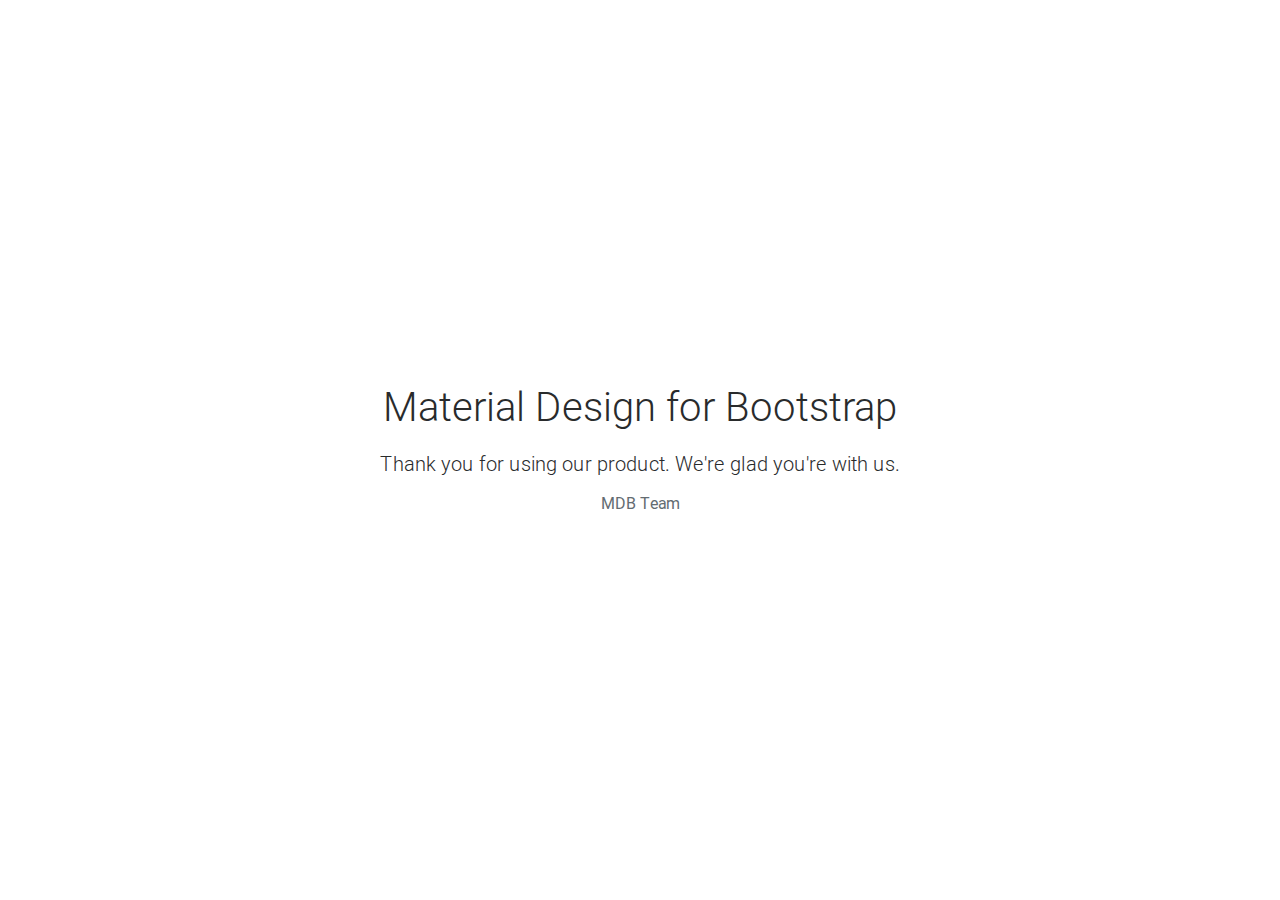
<file: app/lb/mdb/index.html>
<!DOCTYPE html>
<html lang="en">

<head>
    <meta charset="utf-8">
    <meta name="viewport" content="width=device-width, initial-scale=1, shrink-to-fit=no">
    <meta http-equiv="x-ua-compatible" content="ie=edge">
    <title>Material Design Bootstrap</title>
    <!-- Font Awesome -->
    <link rel="stylesheet" href="https://maxcdn.bootstrapcdn.com/font-awesome/4.6.0/css/font-awesome.min.css">
    <!-- Bootstrap core CSS -->
    <link href="css/bootstrap.min.css" rel="stylesheet">
    <!-- Material Design Bootstrap -->
    <link href="css/mdb.min.css" rel="stylesheet">
    <!-- Your custom styles (optional) -->
    <link href="css/style.css" rel="stylesheet">
</head>

<body>

    <!-- Start your project here-->
    <div style="height: 100vh">
        <div class="flex-center flex-column">
            <h1 class="animated fadeIn mb-2">Material Design for Bootstrap</h1>

            <h5 class="animated fadeIn mb-1">Thank you for using our product. We're glad you're with us.</h5>

            <p class="animated fadeIn text-muted">MDB Team</p>
        </div>
    </div>
    <!-- /Start your project here-->

    <!-- SCRIPTS -->
    <!-- JQuery -->
    <script type="text/javascript" src="js/jquery-3.1.1.min.js"></script>
    <!-- Bootstrap tooltips -->
    <script type="text/javascript" src="js/tether.min.js"></script>
    <!-- Bootstrap core JavaScript -->
    <script type="text/javascript" src="js/bootstrap.min.js"></script>
    <!-- MDB core JavaScript -->
    <script type="text/javascript" src="js/mdb.min.js"></script>
</body>

</html>
</file>
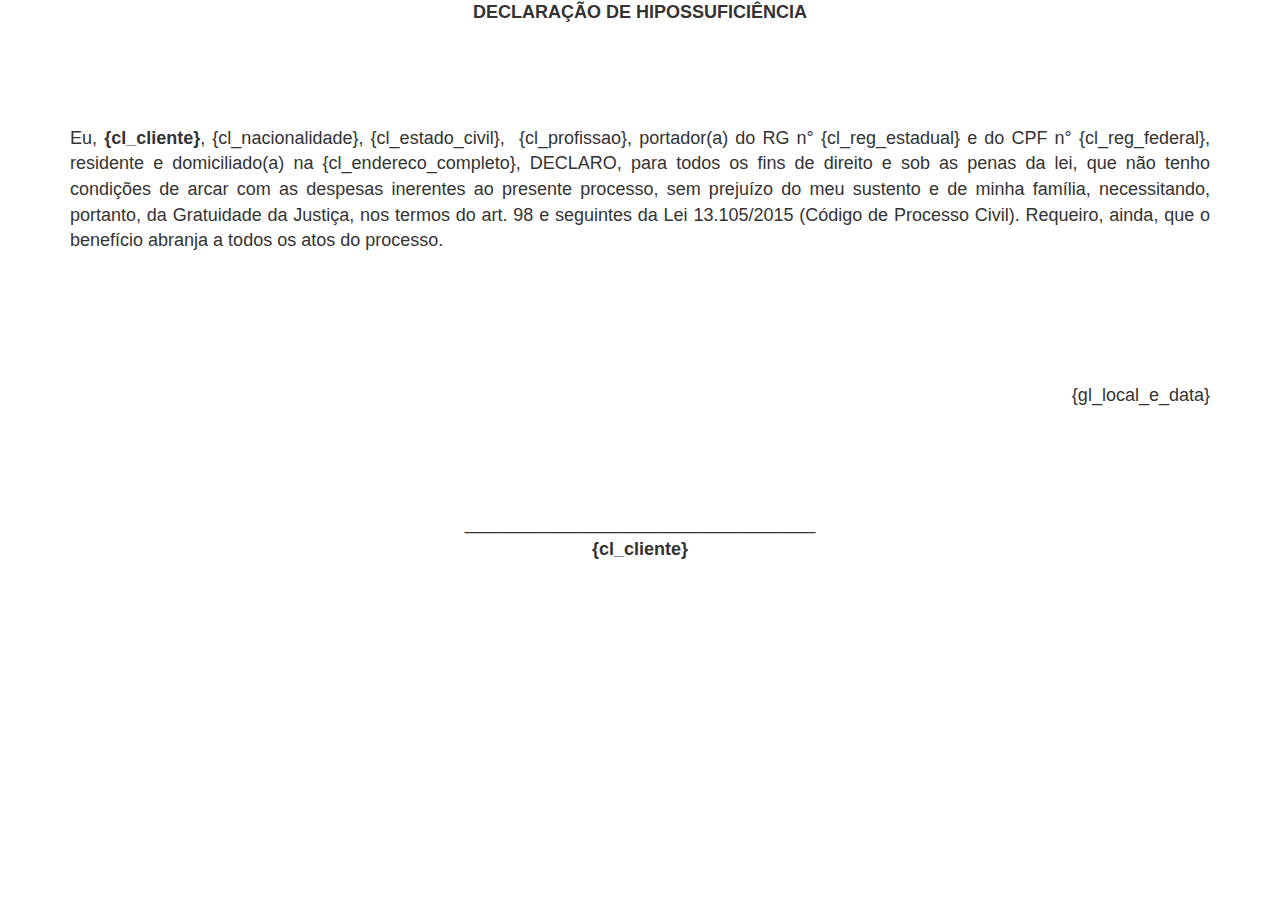
<file: app/documento/declaracao_hipo.html>
<!DOCTYPE html>
<html>
<head>
	<meta charset="utf-8">
	<title>Declaração de Hiposuficiência</title>
	<link rel="stylesheet" type="text/css" href="../css/bootstrap.css">
</head>
<body>
	<div class="container">
		<div class="row">
			<div class="col-md-12">
				<div align="center">
					<font size="3">
						<font size="4">
							<b>DECLARAÇÃO DE HIPOSSUFICIÊNCIA</b>
						</font>
					</font>
					<br>
				</div>
				<font size="3">
					<br>
					<font size="4">
						<br>&nbsp;<br><br>
					</font>
				</font>
				<div align="justify">
					<font size="4">
						Eu,<b> {cl_cliente}</b>, {cl_nacionalidade}, {cl_estado_civil},&nbsp; {cl_profissao}, portador(a) do RG n° {cl_reg_estadual} e do CPF n° {cl_reg_federal}, residente e domiciliado(a) na {cl_endereco_completo}, DECLARO, para todos os fins de direito e sob as penas da lei, que não tenho condições de arcar com as despesas inerentes ao presente processo, sem prejuízo do meu sustento e de minha família, necessitando, portanto, da Gratuidade da Justiça, nos termos do art. 98 e seguintes da Lei 13.105/2015 (Código de Processo Civil). Requeiro, ainda, que o benefício abranja a todos os atos do processo.
					<br>
					</font>
				</div>
				<font size="4">
					<br><br><br>&nbsp;<br><br>
				</font>
				<div align="right">
					<font size="4">{gl_local_e_data}
						<br>
					</font>
				</div>
				<font size="4">
					<br><br><br><br>
				</font>
				<div align="center">
					<font size="4">
						___________________________________<br>
						<b>{cl_cliente}</b>
					</font>
					<br>
				</div>
			</div>
		</div>
	</div>
</body>
</html>
</file>
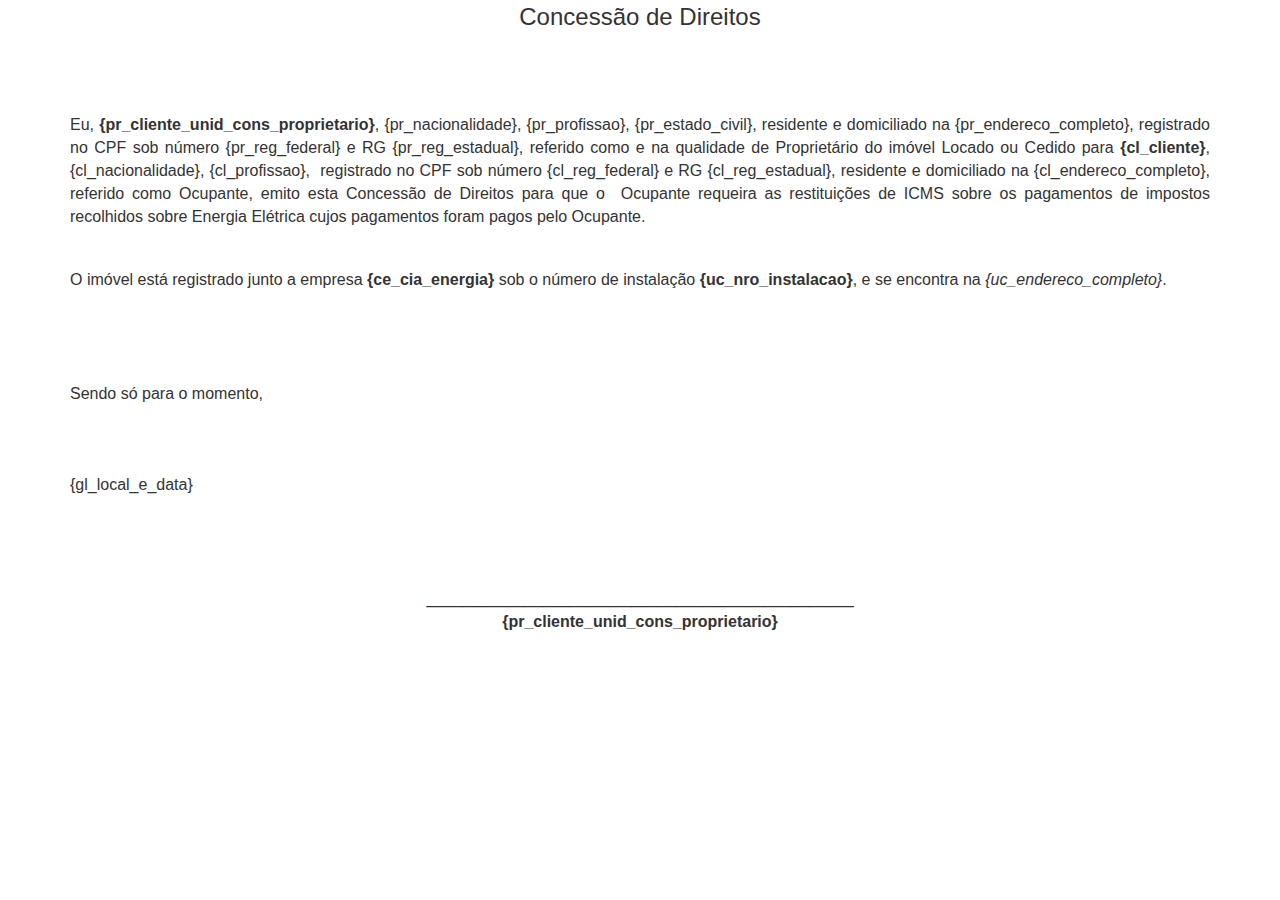
<file: app/documento/permicao_proprietario.html>
<!DOCTYPE html>
<html>
<head>
	<meta charset="utf-8">
	<title>Concessão de Direitos</title>
	<link rel="stylesheet" type="text/css" href="../css/bootstrap.css">
</head>
<body>
	<div class="container">
		<div class="row">
			<div class="col-md-12">
				<div align="center">
					<font size="5">
						Concessão de Direitos
					</font>
					<br>
				</div>
				<br><br><br><br>
				<div align="justify">
					<font size="3">
					Eu, <b>{pr_cliente_unid_cons_proprietario}</b>, {pr_nacionalidade}, {pr_profissao}, {pr_estado_civil}, residente e domiciliado na {pr_endereco_completo}, registrado no CPF sob número {pr_reg_federal} e RG {pr_reg_estadual}, referido como e na qualidade de Proprietário do imóvel Locado ou Cedido para <b>{cl_cliente}</b>, {cl_nacionalidade}, {cl_profissao},&nbsp; registrado no CPF sob número {cl_reg_federal} e RG {cl_reg_estadual}, residente e domiciliado na {cl_endereco_completo}, referido como Ocupante, emito esta Concessão de Direitos para que o&nbsp; Ocupante requeira as restituições de ICMS sobre os pagamentos de impostos recolhidos sobre Energia Elétrica cujos pagamentos foram pagos pelo Ocupante.
					</font>
					<br>
				</div>
				<div align="justify">
					<br>
				</div>
				<div align="justify">
					<br>
					<font size="3">
						O imóvel está registrado junto a empresa <b>{ce_cia_energia}</b> sob o número de instalação <b>{uc_nro_instalacao}</b>, e se encontra na
						<i> {uc_endereco_completo}</i>.
					</font>
					<br>
				</div>
				<font size="3">
					<br><br><br><br>
					Sendo só para o momento,
					<br><br><br><br>
					{gl_local_e_data}
					<br><br><br><br><br>
				</font>
				<div align="center">
				<font size="3">
				________________________________________________
				</font>
				<br>
				</div>
				<div align="center">
				<font size="3">
				<b>{pr_cliente_unid_cons_proprietario}</b>
				</font>
				</div>
</body>
</html>
</file>
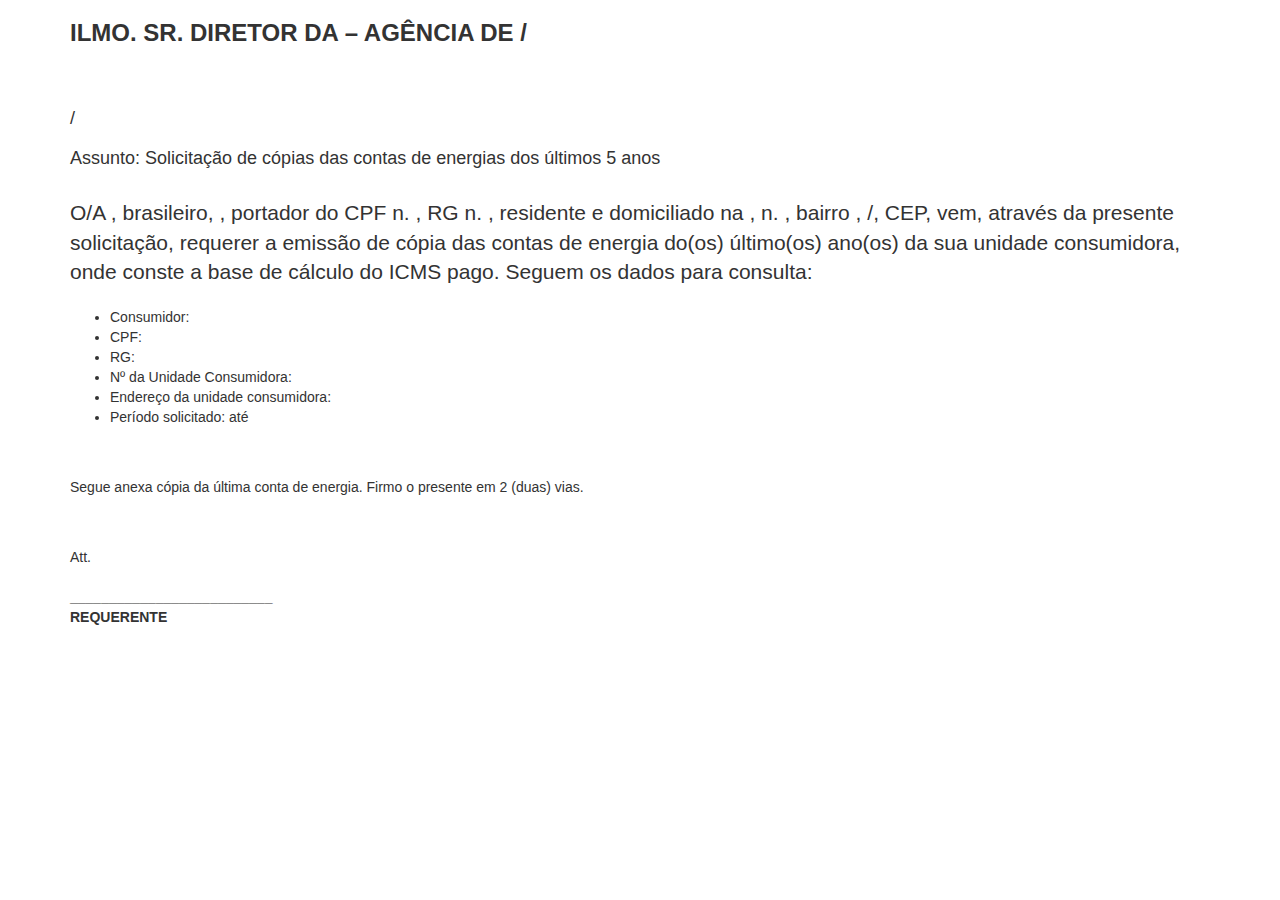
<file: app/documento/requerimento.html>
<!DOCTYPE html>
<html>
<head>
	<title>Requirimento das Contas de Luz</title>
	<link rel="stylesheet" type="text/css" href="../css/bootstrap.css">
</head>
<body>
	<div class="container">
		<div class="row">
			<div class="col-md-12">
	<h3><b>
	ILMO. SR. DIRETOR DA <span id="cia_energia"></span> – AGÊNCIA DE <span id="cidade_cia_energia"></span>/<span id="estado_cia_energia"></span><br><br><br>
	</b>
	</h3>

	<h4>
	<span id="cidade_cliente"></span>/<span id="data_atual"></span><br><br>

	Assunto: Solicitação de cópias das contas de energias dos últimos 5 anos <br><br>
	</h4>
	<p class="lead text-justify">
	O/A <span id="requerente"></span>, brasileiro, <span id="estado_civil"></span>, portador do CPF n. <span id="reg_federal"></span>, RG n. <span id="registro_geral"></span>, residente e domiciliado na <span id="endereco"></span>, n. <span id="numero"></span>, bairro <span id="bairro"></span>, <span id="cidade_uni_cons"></span>/<span id="estado_uni_cons"></span>, CEP<span id="cep_unid_cons"></span>, vem, através da presente solicitação, requerer a emissão de cópia das contas de energia do(os) último(os) <span id="anos_requeridos"></span> ano(os) da sua unidade consumidora, onde conste a base de cálculo do ICMS pago.
	Seguem os dados para consulta:<br>
	<ul>
	<li>Consumidor: <span id="cliente"></span></li>
	<li>CPF: <span id="cpf_cliente"></span></li>
	<li>RG: <span id="rg_cliente"></span></li>
	<li>Nº da Unidade Consumidora: <span id="num_isntalacao"></span></li>
	<li>Endereço da unidade consumidora: <span id="endereco_unid_cons"></span></li>
	<li>Período solicitado: <span id="data_inicial"></span> até <span id="data_final"></span></li>
	</ul><br><br>
	Segue anexa cópia da última conta de energia.
	Firmo o presente em 2 (duas) vias.</p><br><br>
	Att. <br><br>
	<b>
	__________________________ <br>
	REQUERENTE
	</b>
			</div>
		</div>
	</div>
</body>
</html>
</file>
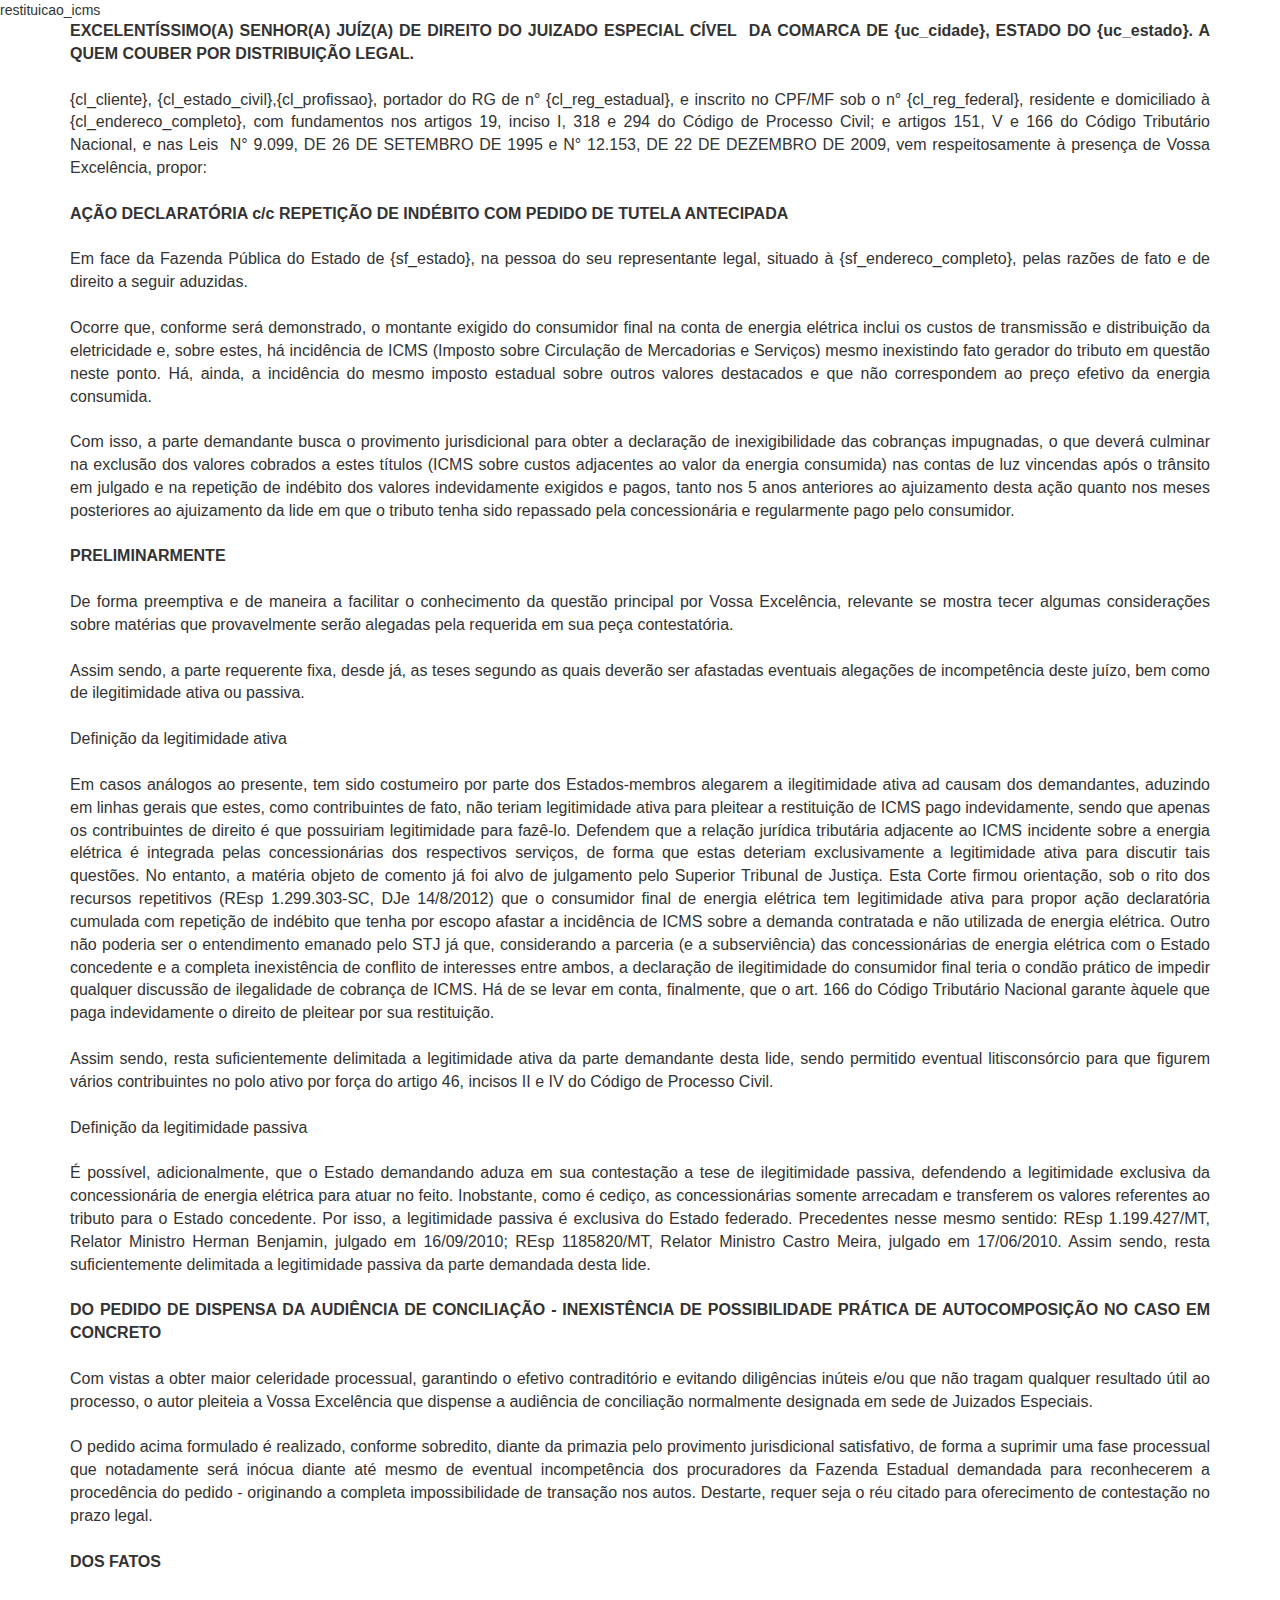
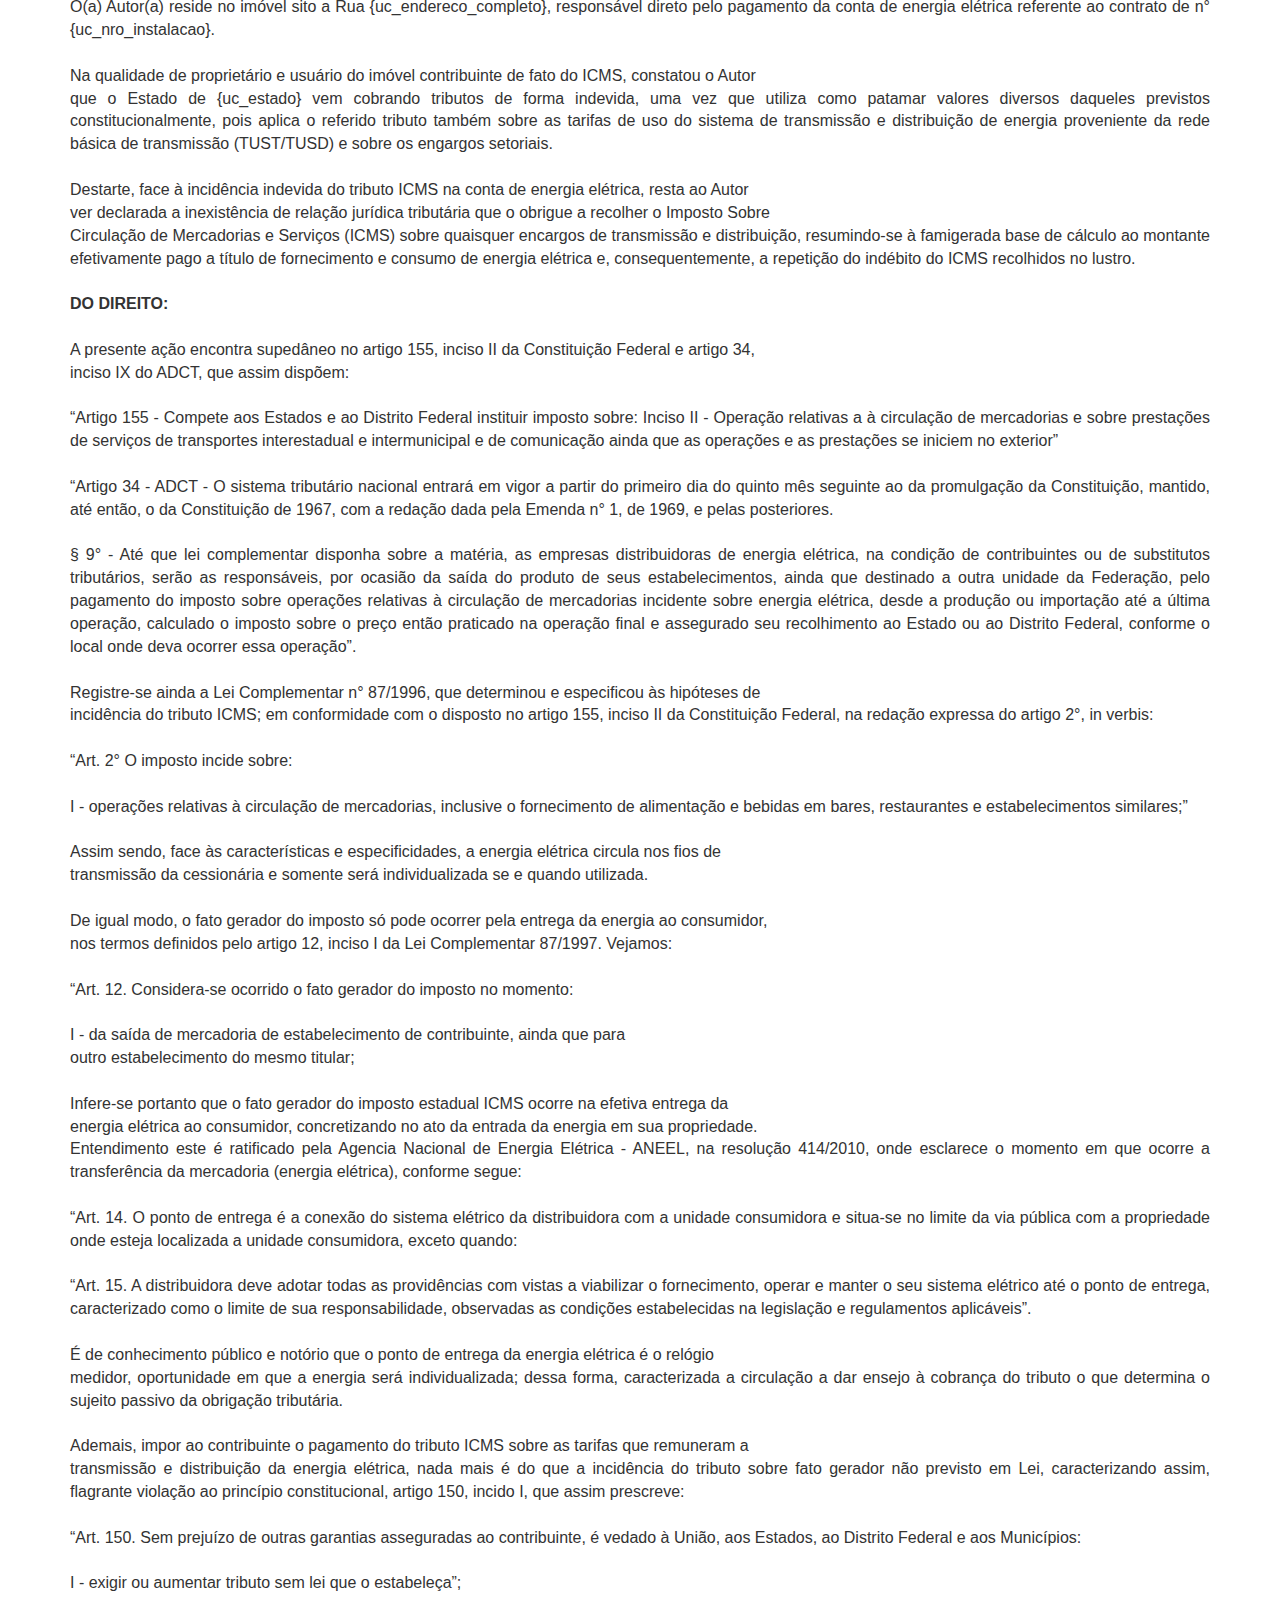
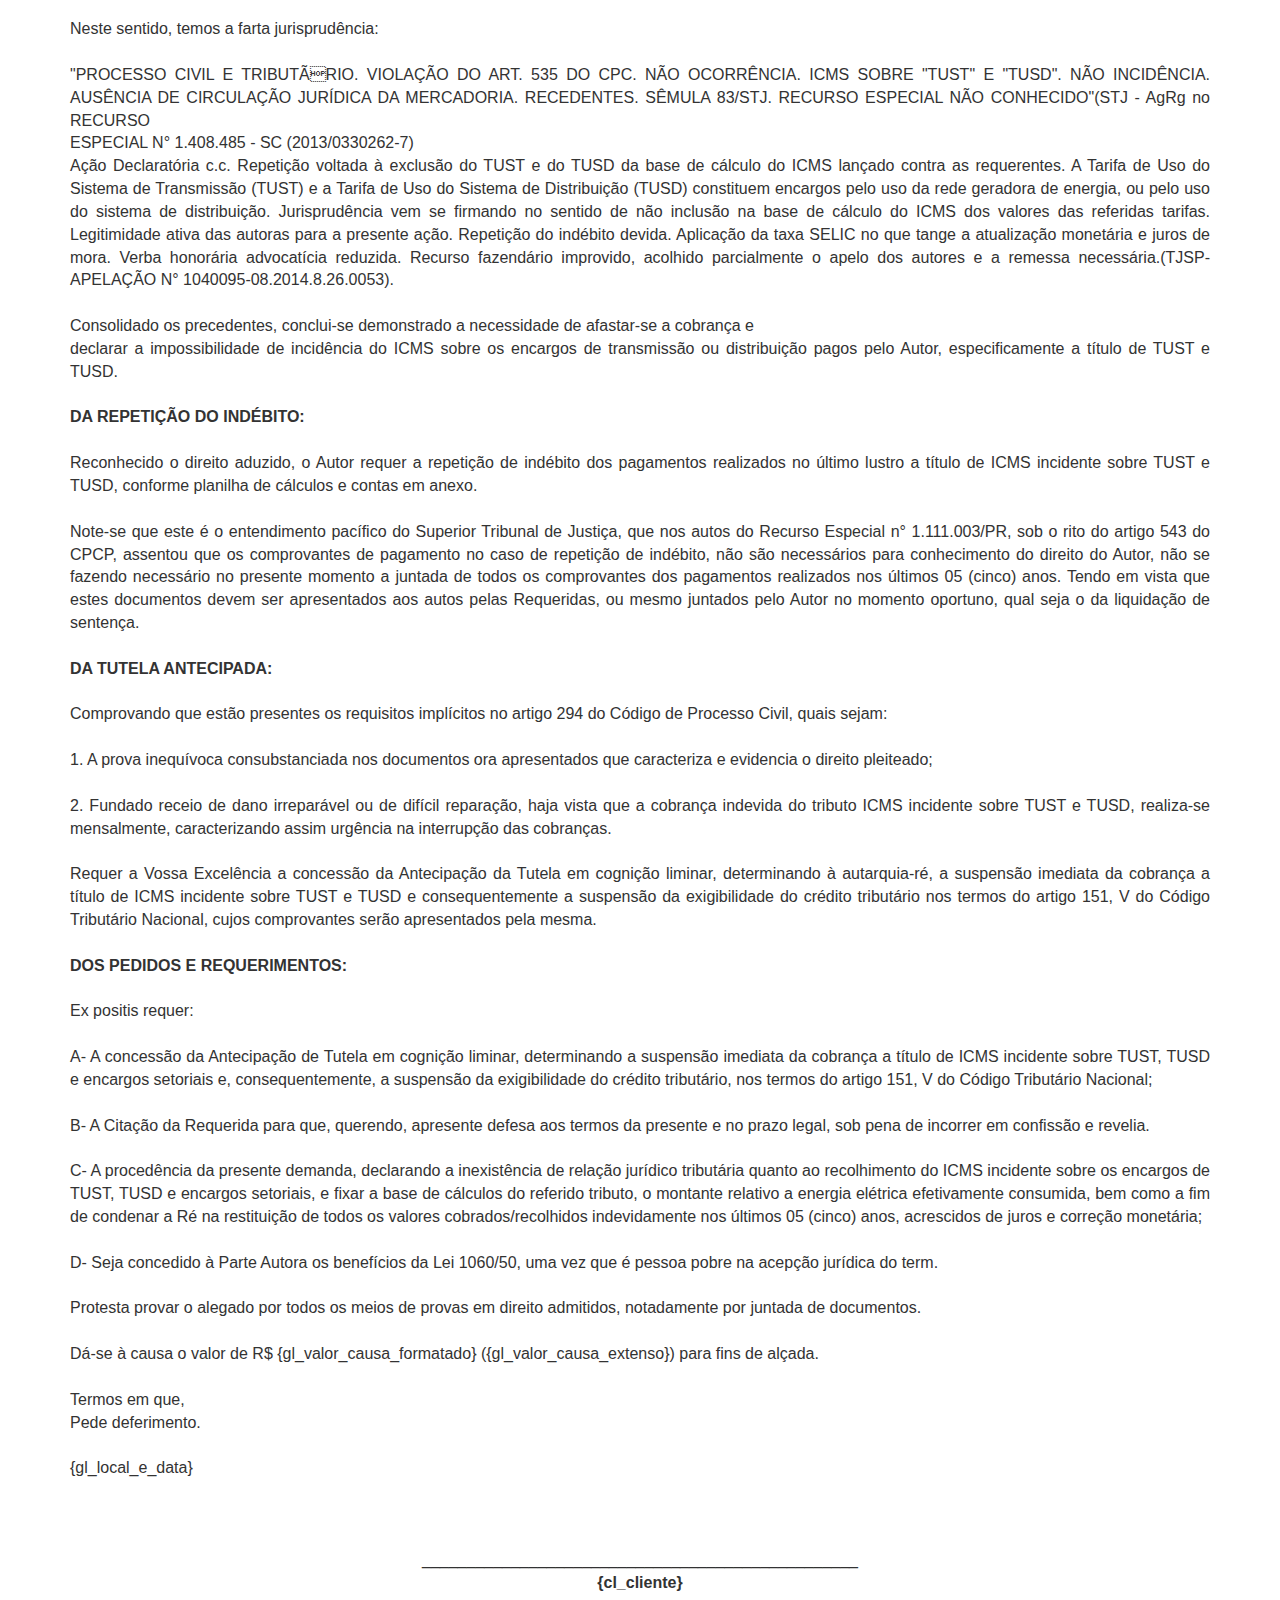
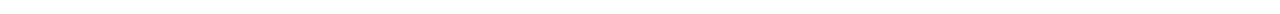
<file: app/documento/restituicao_icms.html>
restituicao_icms

<!DOCTYPE html>
<html>
<head>
	<title>Requirimento das Contas de Luz</title>
	<link rel="stylesheet" type="text/css" href="../css/bootstrap.css">
</head>
<body>
	<div class="container">
		<div class="row">
			<div class="col-md-12">
				<div align="justify">

<font size="3">
<b>EXCELENTÍSSIMO(A) SENHOR(A) JUÍZ(A) DE DIREITO DO JUIZADO ESPECIAL CÍVEL&nbsp; DA COMARCA DE {uc_cidade}, ESTADO DO {uc_estado}. A QUEM COUBER POR DISTRIBUIÇÃO LEGAL.</b>
<br><br>
{cl_cliente}, {cl_estado_civil},{cl_profissao}, portador do RG de n° {cl_reg_estadual}, e inscrito no CPF/MF sob o n° {cl_reg_federal}, residente e domiciliado à {cl_endereco_completo}, com fundamentos nos artigos 19, inciso I, 318 e 294 do Código de Processo Civil; e artigos 151, V e 166 do Código Tributário Nacional, e nas Leis&nbsp; N° 9.099, DE 26 DE SETEMBRO DE 1995 e N° 12.153, DE 22 DE DEZEMBRO DE 2009, vem respeitosamente à presença de Vossa Excelência, propor:
<br><br><b>
AÇÃO DECLARATÓRIA c/c REPETIÇÃO DE INDÉBITO COM PEDIDO DE TUTELA ANTECIPADA</b>
<br><br>
Em face da Fazenda Pública do Estado de {sf_estado}, na pessoa do seu representante legal, situado à {sf_endereco_completo}, pelas razões de fato e de direito a seguir aduzidas.
<br><br>
Ocorre que, conforme será demonstrado, o montante exigido do consumidor final na conta de energia elétrica inclui os custos de transmissão e distribuição da eletricidade e, sobre estes, há incidência de ICMS (Imposto sobre Circulação de Mercadorias e Serviços) mesmo inexistindo fato gerador do tributo em questão neste ponto. Há, ainda, a incidência do mesmo imposto estadual sobre outros valores destacados e que não correspondem ao preço efetivo da energia consumida. 
<br><br>
Com isso, a parte demandante busca o provimento jurisdicional para obter a declaração de inexigibilidade das cobranças impugnadas, o que deverá culminar na exclusão dos valores cobrados a estes títulos (ICMS sobre custos adjacentes ao valor da energia consumida) nas contas de luz vincendas após o trânsito em julgado e na repetição de indébito dos valores indevidamente exigidos e pagos, tanto nos 5 anos anteriores ao ajuizamento desta ação quanto nos meses posteriores ao ajuizamento da lide em que o tributo tenha sido repassado pela concessionária e regularmente pago pelo consumidor.
<br><br><b>
PRELIMINARMENTE
</b><br><br>
De forma preemptiva e de maneira a facilitar o conhecimento da questão principal por Vossa Excelência, relevante se mostra tecer algumas considerações sobre matérias que provavelmente serão alegadas pela requerida em sua peça contestatória. 
<br><br>
Assim sendo, a parte requerente fixa, desde já, as teses segundo as quais deverão ser afastadas eventuais alegações de incompetência deste juízo, bem como de ilegitimidade ativa ou passiva.
<br><br>
Definição da legitimidade ativa
<br><br>
Em casos análogos ao presente, tem sido costumeiro por parte dos Estados-membros alegarem a ilegitimidade ativa ad causam dos demandantes, aduzindo em linhas gerais que estes, como contribuintes de fato, não teriam legitimidade ativa para pleitear a restituição de ICMS pago indevidamente, sendo que apenas os contribuintes de direito é que possuiriam legitimidade para fazê-lo. Defendem que a relação jurídica tributária adjacente ao ICMS incidente sobre a energia elétrica é integrada pelas concessionárias dos respectivos serviços, de forma que estas deteriam exclusivamente a legitimidade ativa para discutir tais questões. No entanto, a matéria objeto de comento já foi alvo de julgamento pelo Superior Tribunal de Justiça. Esta Corte firmou orientação, sob o rito dos recursos repetitivos (REsp 1.299.303-SC, DJe 14/8/2012) que o consumidor final de energia elétrica tem legitimidade ativa para propor ação declaratória cumulada com repetição de indébito que tenha por escopo afastar a incidência de ICMS sobre a demanda contratada e não utilizada de energia elétrica. Outro não poderia ser o entendimento emanado pelo STJ já que, considerando a parceria (e a subserviência) das concessionárias de energia elétrica com o Estado concedente e a completa inexistência de conflito de interesses entre ambos, a declaração de ilegitimidade do consumidor final teria o condão prático de impedir qualquer discussão de ilegalidade de cobrança de ICMS. Há de se levar em conta, finalmente, que o art. 166 do Código Tributário Nacional garante àquele que paga indevidamente o direito de pleitear por sua restituição.
<br><br>
Assim sendo, resta suficientemente delimitada a legitimidade ativa da parte demandante desta lide, sendo permitido eventual litisconsórcio para que figurem vários contribuintes no polo ativo por força do artigo 46, incisos II e IV do Código de Processo Civil. <br><br>Definição da legitimidade passiva 
<br><br>
É possível, adicionalmente, que o Estado demandando aduza em sua contestação a tese de ilegitimidade passiva, defendendo a legitimidade exclusiva da concessionária de energia elétrica para atuar no feito. Inobstante, como é cediço, as concessionárias somente arrecadam e transferem os valores referentes ao tributo para o Estado concedente. Por isso, a legitimidade passiva é exclusiva do Estado federado. Precedentes nesse mesmo sentido: REsp 1.199.427/MT, Relator Ministro Herman Benjamin, julgado em 16/09/2010; REsp 1185820/MT, Relator Ministro Castro Meira, julgado em 17/06/2010. Assim sendo, resta suficientemente delimitada a legitimidade passiva da parte demandada desta lide.
<br><br><b>
DO PEDIDO DE DISPENSA DA AUDIÊNCIA DE CONCILIAÇÃO - INEXISTÊNCIA DE POSSIBILIDADE PRÁTICA DE AUTOCOMPOSIÇÃO NO CASO EM CONCRETO</b>
<br><br>
Com vistas a obter maior celeridade processual, garantindo o efetivo contraditório e evitando diligências inúteis e/ou que não tragam qualquer resultado útil ao processo, o autor pleiteia a Vossa Excelência que dispense a audiência de conciliação normalmente designada em sede de Juizados Especiais.
<br><br>
O pedido acima formulado é realizado, conforme sobredito, diante da primazia pelo provimento jurisdicional satisfativo, de forma a suprimir uma fase processual que notadamente será inócua diante até mesmo de eventual incompetência dos procuradores da Fazenda Estadual demandada para reconhecerem a procedência do pedido - originando a completa impossibilidade de transação nos autos. Destarte, requer seja o réu citado para oferecimento de contestação no prazo legal.
<br><b><br>
DOS FATOS
</b><br><br>
O(a) Autor(a) reside no imóvel sito a Rua {uc_endereco_completo}, responsável direto pelo pagamento da conta de energia elétrica referente ao contrato de n° {uc_nro_instalacao}.
<br><br>
Na qualidade de proprietário e usuário do imóvel contribuinte de fato do ICMS, constatou o Autor
<br>
que o Estado de {uc_estado} vem cobrando tributos de forma indevida, uma vez que utiliza como patamar valores diversos daqueles previstos constitucionalmente, pois aplica o referido tributo também sobre as tarifas de uso do sistema de transmissão e distribuição de energia proveniente da rede básica de transmissão (TUST/TUSD) e sobre os engargos setoriais.
<br><br>
Destarte, face à incidência indevida do tributo ICMS na conta de energia elétrica, resta ao Autor
<br>
ver declarada a inexistência de relação jurídica tributária que o obrigue a recolher o Imposto Sobre
<br>
Circulação de Mercadorias e Serviços (ICMS) sobre quaisquer encargos de transmissão e distribuição, resumindo-se à famigerada base de cálculo ao montante efetivamente pago a título de fornecimento e consumo de energia elétrica e, consequentemente, a repetição do indébito do ICMS recolhidos no lustro.
<br><br>
<b>
DO DIREITO:
</b>
<br><br>
A presente ação encontra supedâneo no artigo 155, inciso II da Constituição Federal e artigo 34,
<br>
inciso IX do ADCT, que assim dispõem:
<br><br>
“Artigo 155 - Compete aos Estados e ao Distrito Federal instituir imposto sobre: Inciso II - Operação relativas a à circulação de mercadorias e sobre prestações de serviços de transportes interestadual e intermunicipal e de comunicação ainda que as operações e as prestações se iniciem no exterior”
<br><br>
“Artigo 34 - ADCT - O sistema tributário nacional entrará em vigor a partir do primeiro dia do quinto mês seguinte ao da promulgação da Constituição, mantido, até então, o da Constituição de 1967, com a redação dada pela Emenda n° 1, de 1969, e pelas posteriores.
<br><br>
§ 9° - Até que lei complementar disponha sobre a matéria, as empresas distribuidoras de energia elétrica, na condição de contribuintes ou de substitutos tributários, serão as responsáveis, por ocasião da saída do produto de seus estabelecimentos, ainda que destinado a outra unidade da Federação, pelo pagamento do imposto sobre operações relativas à circulação de mercadorias incidente sobre energia elétrica, desde a produção ou importação até a última operação, calculado o imposto sobre o preço então praticado na operação final e assegurado seu recolhimento ao Estado ou ao Distrito Federal, conforme o local onde deva ocorrer essa operação”.
<br><br>
Registre-se ainda a Lei Complementar n° 87/1996, que determinou e especificou às hipóteses de
<br>
incidência do tributo ICMS; em conformidade com o disposto no artigo 155, inciso II da Constituição Federal, na redação expressa do artigo 2°, in verbis:
<br><br>
“Art. 2° O imposto incide sobre:
<br><br>
I - operações relativas à circulação de mercadorias, inclusive o fornecimento de alimentação e bebidas em bares, restaurantes e estabelecimentos similares;”
<br><br>
Assim sendo, face às características e especificidades, a energia elétrica circula nos fios de
<br>
transmissão da cessionária e somente será individualizada se e quando utilizada.
<br><br>
De igual modo, o fato gerador do imposto só pode ocorrer pela entrega da energia ao consumidor,
<br>
nos termos definidos pelo artigo 12, inciso I da Lei Complementar 87/1997. Vejamos:
<br><br>
“Art. 12. Considera-se ocorrido o fato gerador do imposto no momento:
<br><br>
I - da saída de mercadoria de estabelecimento de contribuinte, ainda que para
<br>
outro estabelecimento do mesmo titular;
<br><br>
Infere-se portanto que o fato gerador do imposto estadual ICMS ocorre na efetiva entrega da
<br>energia elétrica ao consumidor, concretizando no ato da entrada da energia em sua propriedade.
<br>
Entendimento este é ratificado pela Agencia Nacional de Energia Elétrica - ANEEL, na resolução 414/2010, onde esclarece o momento em que ocorre a transferência da mercadoria (energia elétrica), conforme segue:
<br><br>
“Art. 14. O ponto de entrega é a conexão do sistema elétrico da distribuidora com a unidade consumidora e situa-se no limite da via pública com a propriedade onde esteja localizada a unidade consumidora, exceto quando:
<br><br>
“Art. 15. A distribuidora deve adotar todas as providências com vistas a viabilizar o fornecimento, operar e manter o seu sistema elétrico até o ponto de entrega, caracterizado como o limite de sua responsabilidade, observadas as condições estabelecidas na legislação e regulamentos aplicáveis”.
<br><br>
É de conhecimento público e notório que o ponto de entrega da energia elétrica é o relógio
<br>
medidor, oportunidade em que a energia será individualizada; dessa forma, caracterizada a circulação a dar ensejo à cobrança do tributo o que determina o sujeito passivo da obrigação tributária.
<br><br>
Ademais, impor ao contribuinte o pagamento do tributo ICMS sobre as tarifas que remuneram a<br>transmissão e distribuição da energia elétrica, nada mais é do que a incidência do tributo sobre fato gerador não previsto em Lei, caracterizando assim, flagrante violação ao princípio constitucional, artigo 150, incido I, que assim prescreve:<br><br>“Art. 150. Sem prejuízo de outras garantias asseguradas ao contribuinte, é vedado à União, aos Estados, ao Distrito Federal e aos Municípios:<br><br>I - exigir ou aumentar tributo sem lei que o estabeleça”;
<br><br>
Neste sentido, temos a farta jurisprudência:
<br><br>
"PROCESSO CIVIL E TRIBUTÃRIO. VIOLAÇÃO DO ART. 535 DO CPC. NÃO OCORRÊNCIA. ICMS SOBRE "TUST" E "TUSD". NÃO INCIDÊNCIA. AUSÊNCIA DE CIRCULAÇÃO JURÍDICA DA MERCADORIA. RECEDENTES. SÊMULA 83/STJ. RECURSO ESPECIAL NÃO CONHECIDO"(STJ - AgRg no RECURSO
<br>
ESPECIAL N° 1.408.485 - SC (2013/0330262-7)
<br>
Ação Declaratória c.c. Repetição voltada à exclusão do TUST e do TUSD da base de cálculo do ICMS lançado contra as requerentes. A Tarifa de Uso do Sistema de Transmissão (TUST) e a Tarifa de Uso do Sistema de Distribuição (TUSD) constituem encargos pelo uso da rede geradora de energia, ou pelo uso do sistema de distribuição. Jurisprudência vem se firmando no sentido de não inclusão na base de cálculo do ICMS dos valores das referidas tarifas. Legitimidade ativa das autoras para a presente ação. Repetição do indébito devida. Aplicação da taxa SELIC no que tange a atualização monetária e juros de mora. Verba honorária advocatícia reduzida. Recurso fazendário improvido, acolhido parcialmente o apelo dos autores e a remessa necessária.(TJSP-APELAÇÃO N° 1040095-08.2014.8.26.0053).
<br><br>
Consolidado os precedentes, conclui-se demonstrado a necessidade de afastar-se a cobrança e
<br>
declarar a impossibilidade de incidência do ICMS sobre os encargos de transmissão ou distribuição pagos pelo Autor, especificamente a título de TUST e TUSD.
<br><br>
<b>DA REPETIÇÃO DO INDÉBITO:</b>
<br><br>
Reconhecido o direito aduzido, o Autor requer a repetição de indébito dos pagamentos realizados no último lustro a título de ICMS incidente sobre TUST e TUSD, conforme planilha de cálculos e contas em anexo.
<br><br>
Note-se que este é o entendimento pacífico do Superior Tribunal de Justiça, que nos autos do Recurso Especial n° 1.111.003/PR, sob o rito do artigo 543 do CPCP, assentou que os comprovantes de pagamento no caso de repetição de indébito, não são necessários para conhecimento do direito do Autor, não se fazendo necessário no presente momento a juntada de todos os comprovantes dos pagamentos realizados nos últimos 05 (cinco) anos. Tendo em vista que estes documentos devem ser apresentados aos autos pelas Requeridas, ou mesmo juntados pelo Autor no momento oportuno, qual seja o da liquidação de sentença.
<br><br>
<b>DA TUTELA ANTECIPADA:</b>
<br><br>
Comprovando que estão presentes os requisitos implícitos no artigo 294 do Código de Processo Civil, quais sejam:
<br><br>
1. A prova inequívoca consubstanciada nos documentos ora apresentados que caracteriza e evidencia o direito pleiteado;
<br><br>
2. Fundado receio de dano irreparável ou de difícil reparação, haja vista que a cobrança indevida do tributo ICMS incidente sobre TUST e TUSD, realiza-se mensalmente, caracterizando assim urgência na interrupção das cobranças.
<br><br>
Requer a Vossa Excelência a concessão da Antecipação da Tutela em cognição liminar, determinando à autarquia-ré, a suspensão imediata da cobrança a título de ICMS incidente sobre TUST e TUSD e consequentemente a suspensão da exigibilidade do crédito tributário nos termos do artigo 151, V do Código Tributário Nacional, cujos comprovantes serão apresentados pela mesma.
<br><br>
<b>DOS PEDIDOS E REQUERIMENTOS:</b>
<br><br>
Ex positis requer:
<br><br>
A- A concessão da Antecipação de Tutela em cognição liminar, determinando a suspensão imediata da cobrança a título de ICMS incidente sobre TUST, TUSD e encargos setoriais e, consequentemente, a suspensão da exigibilidade do crédito tributário, nos termos do artigo 151, V do Código Tributário Nacional;
<br><br>
B- A Citação da Requerida para que, querendo, apresente defesa aos termos da presente e no prazo legal, sob pena de incorrer em confissão e revelia.
<br><br>
C- A procedência da presente demanda, declarando a inexistência de relação jurídico tributária quanto ao recolhimento do ICMS incidente sobre os encargos de TUST, TUSD e encargos setoriais, e fixar a base de cálculos do referido tributo, o montante relativo a energia elétrica efetivamente consumida, bem como a fim de condenar a Ré na restituição de todos os valores cobrados/recolhidos indevidamente nos últimos 05 (cinco) anos, acrescidos de juros e correção monetária;
<br><br>
D- Seja concedido à Parte Autora os benefícios da Lei 1060/50, uma vez que é pessoa pobre na acepção jurídica do term.
<br><br>Protesta provar o alegado por todos os meios de provas em direito admitidos, notadamente por juntada de documentos.
<br><br>
Dá-se à causa o valor de R$ {gl_valor_causa_formatado} ({gl_valor_causa_extenso}) para fins de alçada.
<br><br>
Termos em que,
<br>
Pede deferimento.
<br><br>
{gl_local_e_data}<br>
</font>
</div>
<font size="3">
<br><br><br>
</font>
<div align="center"><font size="3">
_________________________________________________
<br>
<b>{cl_cliente}</b>
<br>
</font>
</div>
<br>
</body>
</html>
</file>
<file: app/lb/mdb/css/style.css>
/* YOUR CUSTOM STYLES */
</file>
